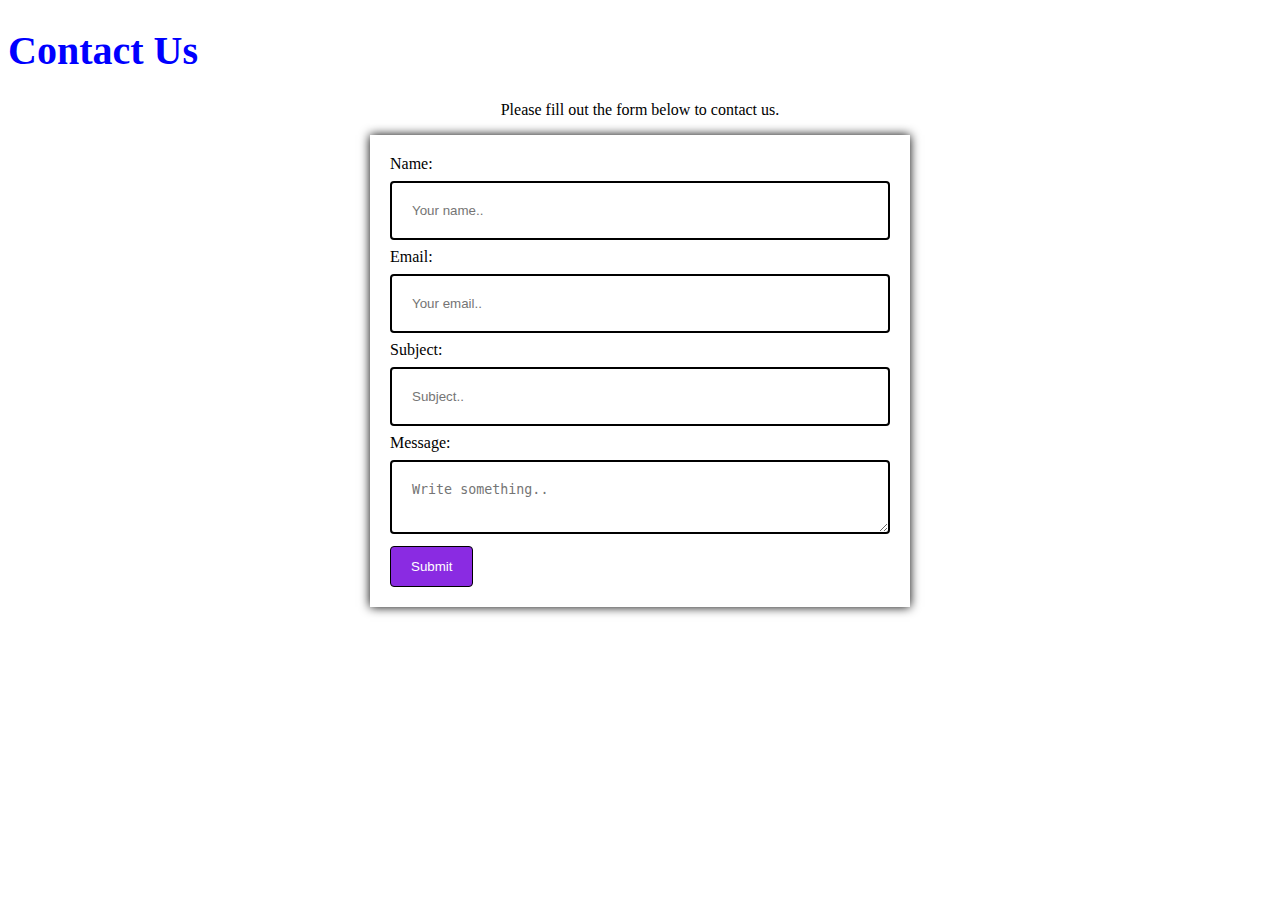
<file: about.html>
<!DOCTYPE html>
<html lang="en">
<head>
    <meta charset="UTF-8">
    <meta http-equiv="X-UA-Compatible" content="IE=edge">
    <meta name="viewport" content="width=device-width, initial-scale=1.0">
    <title>About Us</title>
    <style>
         h1 {color: blue;
    font-size: 40px;
    }
    form {
			max-width: 500px;
			margin: 0 auto;
			background-color:white;
			padding: 20px;
			box-shadow: 0 0 10px black ;
		}
        input[type=text], textarea {
			width: 100%;
			padding:20px;
			margin: 8px 0;
			box-sizing: border-box;
			border: 2px solid black;
            border-radius: 4px;
			resize: vertical;
		}
        input[type=submit] {
			background-color: blue;
			color: white;
			padding: 12px 20px;
            border: 1px solid black;
            border-radius: 4px;
            cursor: pointer;
		}
        input[type=submit] {
			background-color: blueviolet;
		}
    </style>
</head>
<body>
    <h1>Contact Us</h1>
	<p style="color:blue;" ><center>Please fill out the form below to contact us.</center></p>
	<form>
		<label for="name">Name:</label>
		<input type="text" id="name" name="name" placeholder="Your name.." required>
		
		<label for="email">Email:</label>
		<input type="text" id="email" name="email" placeholder="Your email.." required>
		
		<label for="subject">Subject:</label>
		<input type="text" id="subject" name="subject" placeholder="Subject.." required>
		
		<label for="message">Message:</label>
		<textarea id="message" name="message" placeholder="Write something.." required></textarea>
		
		<input type="submit" value="Submit">
	</form>
</body>
</html>
</file>
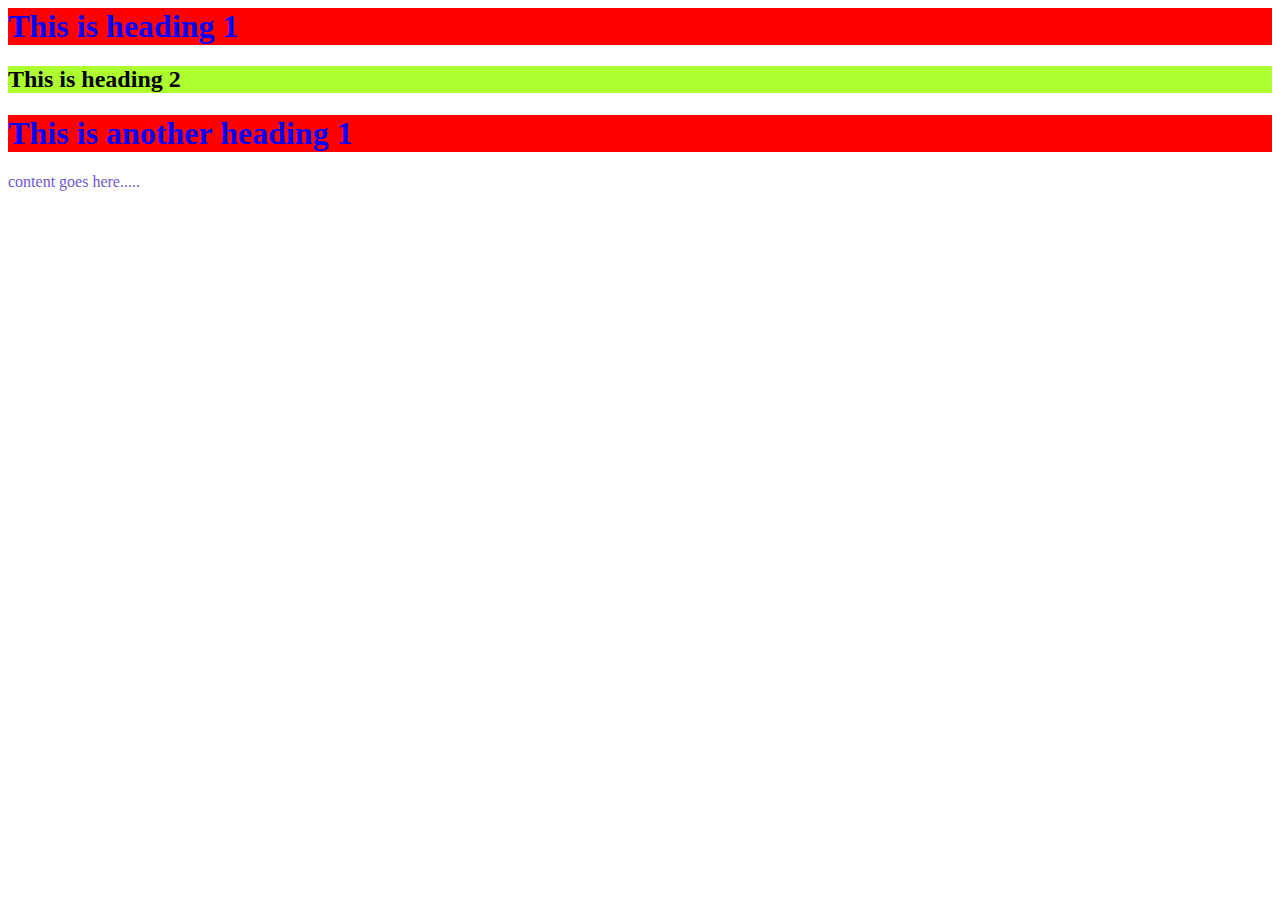
<file: as.html>
<head>
  <style>
    .main-div h1{
      background-color:red;
color: blue;
    }
    .main-div h2{
      background-color: greenyellow;
    }
    p{
      color:slateblue;
    }
  </style>
</head>
<body>
  <div class="main-div">
  <h1>This is heading 1</h1>
<h2>This is heading 2</h2>
<div>
  <h1>This is another heading 1</h1>
</div>
</div>
<p></p>
<div>
  <p class="red">content  goes here.....</p>
</div>
</body>
</file>
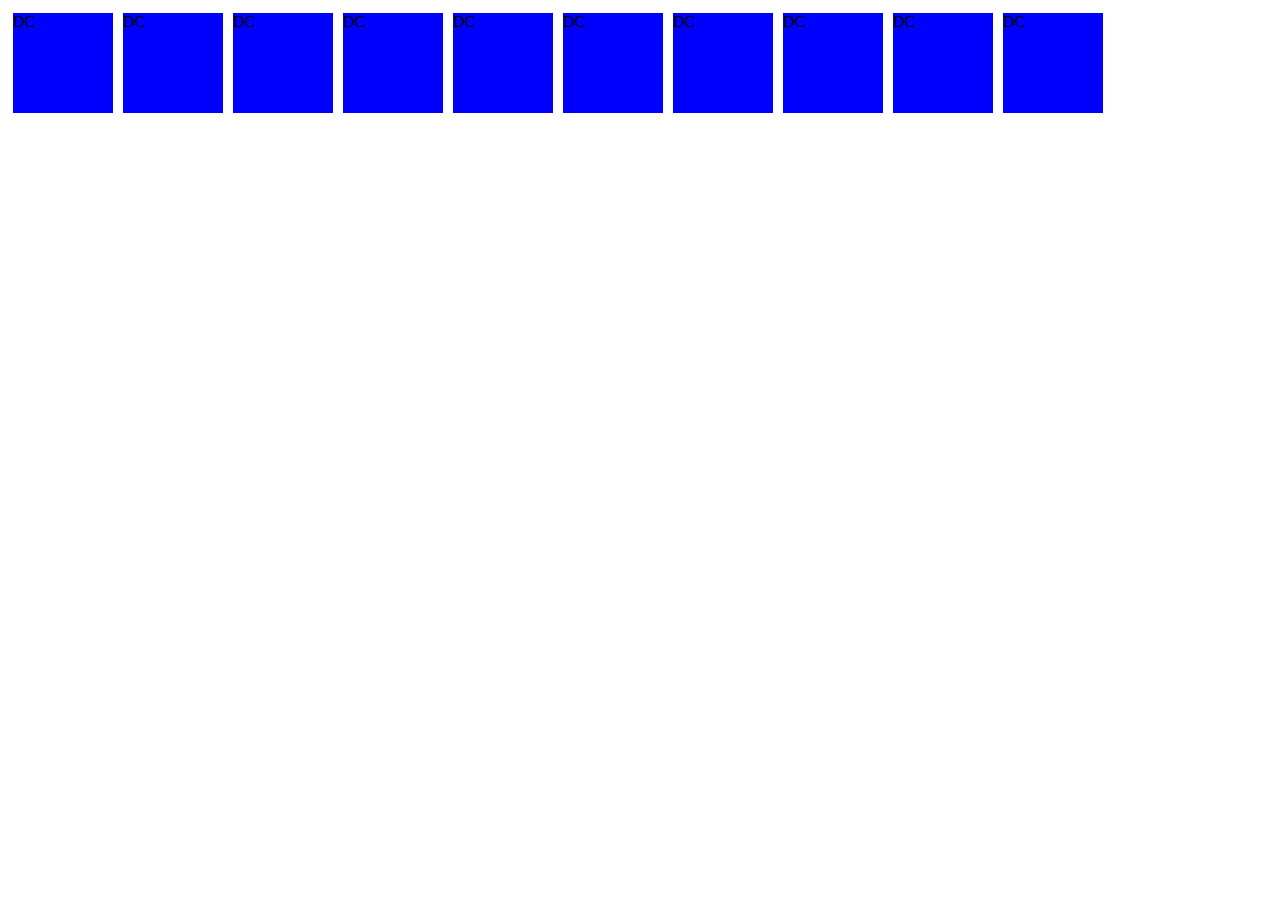
<file: b-ball.html>
<!DOCTYPE html>
<html lang="en">
<head>
    <meta charset="UTF-8">
    <meta http-equiv="X-UA-Compatible" content="IE=edge">
    <meta name="viewport" content="width=device-width, initial-scale=1.0">
    <title>Document</title>
    <style>
        .container{
            display: flex;
        }
        .item{
            width:100px;
            height:100px;
            background-color:blue;
            margin:5px;
        }
    </style>
</head>
<body>
    <div class="container">
        <div class="item">DC</div>
        <div class="item">DC</div>
        <div class="item">DC</div>
        <div class="item">DC</div>
        <div class="item">DC</div>
        <div class="item">DC</div>
        <div class="item">DC</div>
        <div class="item">DC</div>
        <div class="item">DC</div>
        <div class="item">DC</div>
</body>
</html>
</file>
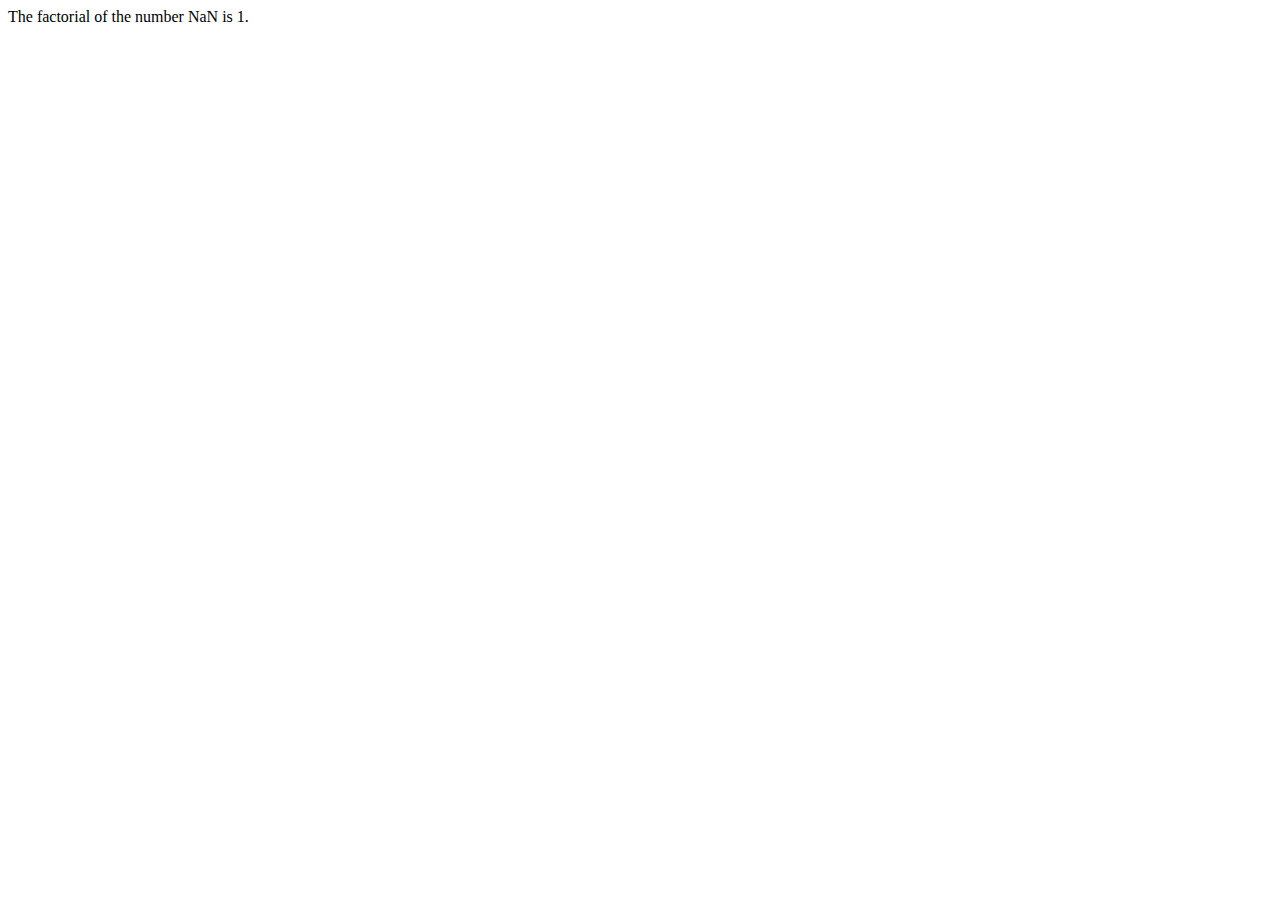
<file: for_loop.html>
<!DOCTYPE html>
<html lang="en">
<head>
    <meta charset="UTF-8">
    <meta http-equiv="X-UA-Compatible" content="IE=edge">
    <meta name="viewport" content="width=device-width, initial-scale=1.0">
    <title>For Loop</title>
</head>
<body>
    <script>
        // Prompt the user for a number
        var number = prompt("Enter a number: ");

        // Convert the input to a number
        number = parseInt(number);

        //Initilaize the loop
        var factorial = 1;
        for (var i=1; i<=number;i++){
            factorial *= i;
        }

        document.write("The factorial of the number "+ number +" is "+factorial+".");

    </script>
</body>
</html>
</file>
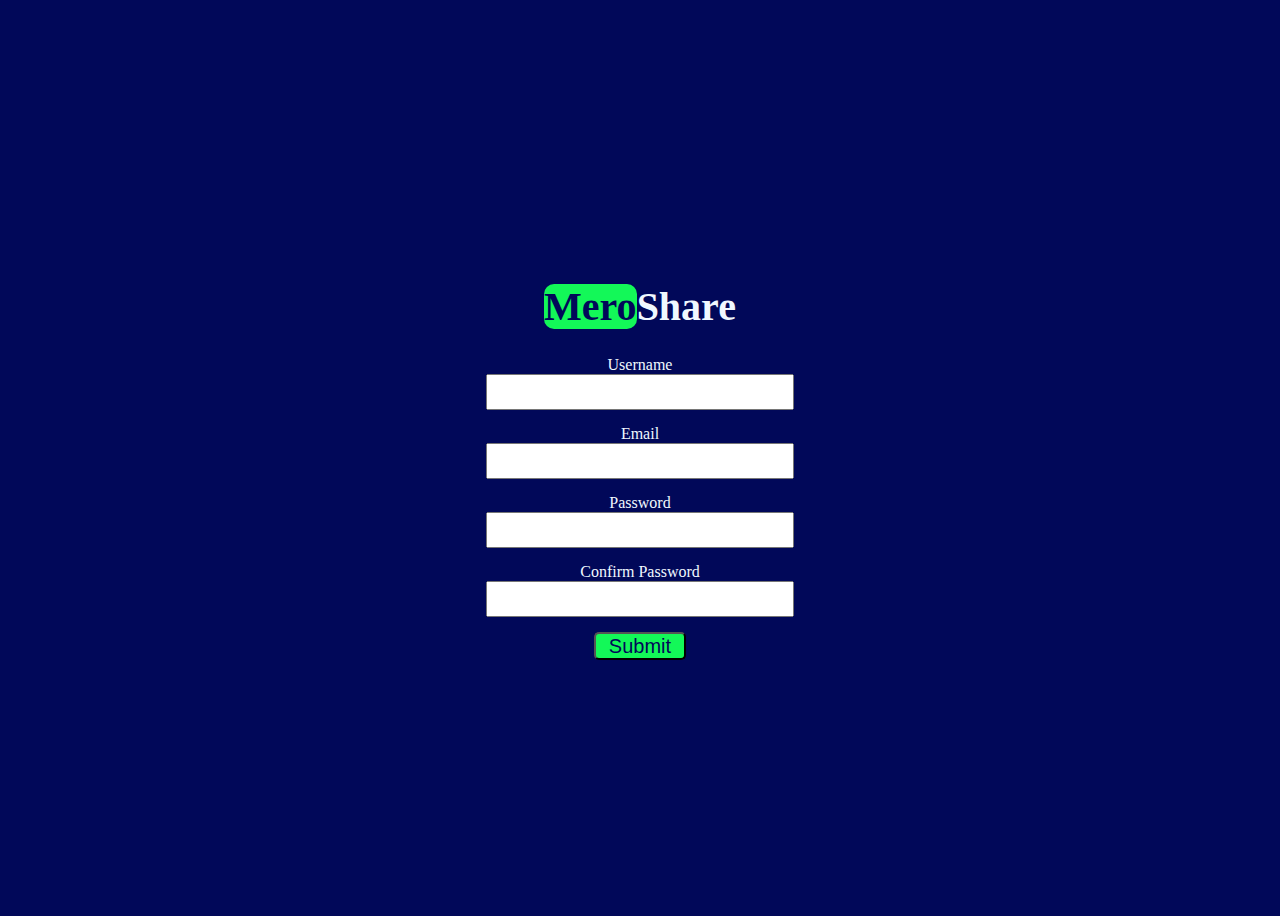
<file: form.html>
<!DOCTYPE html>
<html lang="en">
<head>
    <meta charset="UTF-8">
    <meta http-equiv="X-UA-Compatible" content="IE=edge">
    <meta name="viewport" content="width=device-width, initial-scale=1.0">
    <title>Document</title>
    <style>
        :root{
            --bg-color : rgb(1, 8, 89);
            --main-color : rgb(19, 248, 88);
            --text-color : aliceblue;
        }

        body{
            background-color: var(--bg-color);
            color: var(--text-color);
        }


        h1{
            text-align: center;
            font-size: 40px;
        }
        span{
            background-color: var(--main-color);
            border-radius: 10px;
            color: var(--bg-color);
        }
        .form{
            display: flex;
            height: 100vh;
            align-items: center;
            justify-content: center;
            flex-direction: column;
        }

        div{
            display: flex;
            justify-content: center;
            align-items: center;
        }
        form{
            display: flex;
            justify-content: center;
            align-items: center;
            flex-direction: column;
        }

        input{
            margin-bottom: 15px;
            height: 30px;
            width: 300px;
        }
        button{
            background-color: var(--main-color);
            color:var(--bg-color) ;
            border-radius: 5px;
            width: 30%;
            height: 28px;
            font-size: 20px;
        }
    </style>
</head>
<body>
    <section class="form">
        <h1><span>Mero</span>Share</span></h1>  
        <div>
            
            <form action="">
                <label for="username">Username</label>
                <input type="text" id="username" name="username" required >
                <label for="email">Email</label> 
                <input type="email" id="email" name="email" required>
                <label for="password">Password</label>
                <input type="password" id="password" name="password" required>
                <label for="password2">Confirm Password</label>
                <input type="password" id="password2" name="password2" required>
                <button type="submit">Submit</button>
                
            </form>
        </div>
    </section>
</body>
</html>
</file>
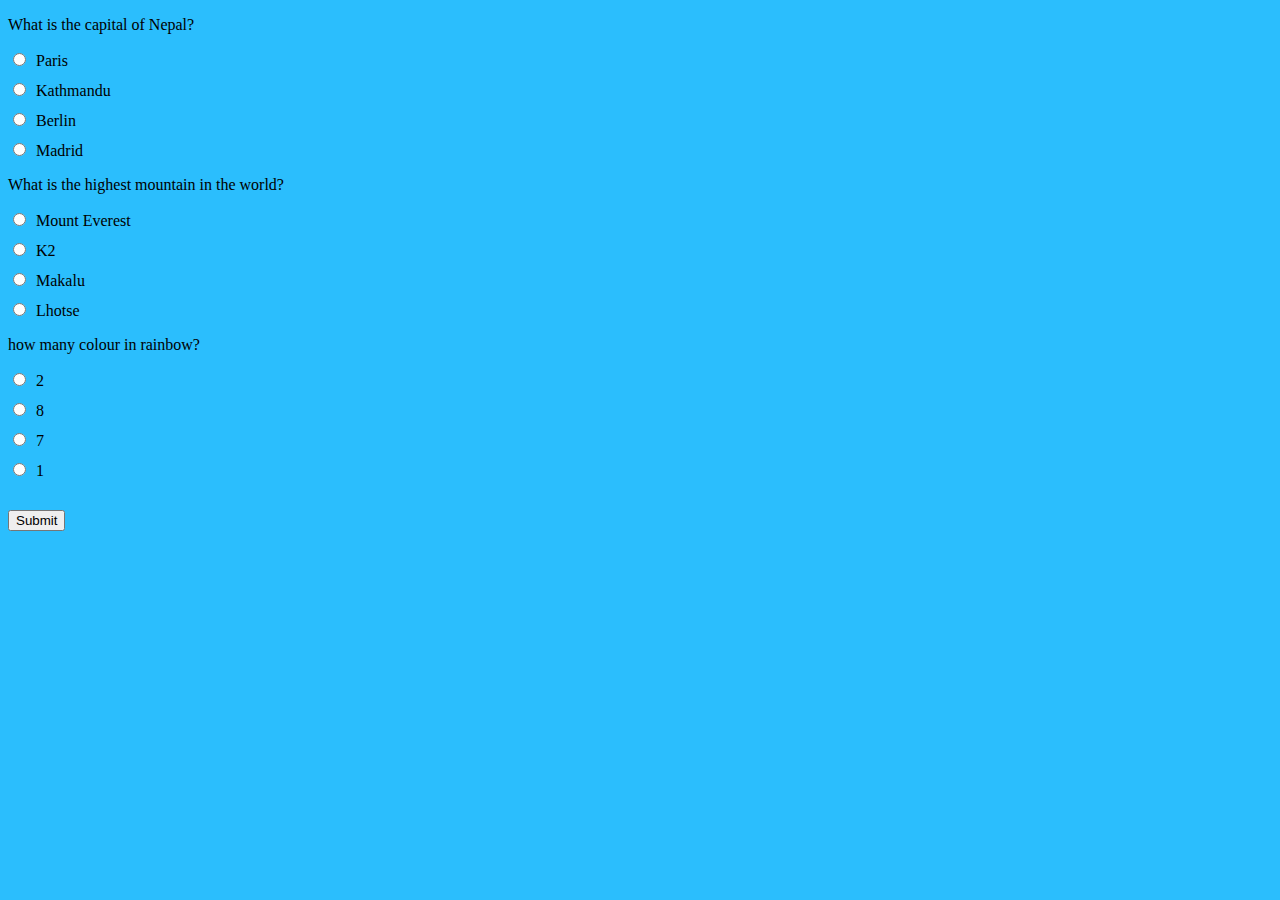
<file: quiz.html>
<!DOCTYPE html>
<html lang="en">

<head>
    <meta charset="UTF-8">
    <meta http-equiv="X-UA-Compatible" content="IE=edge">
    <meta name="viewport" content="width=device-width, initial-scale=1.0">
    <title>Quiz</title>
    <style>
        .quiz-container {
    max-width: 600px;
    margin: 0 auto;
    padding: 20px;
    background-color: #f7f7f7;
    box-shadow: 0px 0px 10px rgba(0, 0, 0, 0.1);
    border-radius: 10px;
  }
  
  h1 {
    text-align: center;
    margin-top: 0;
  }
  
  label {
    display: block;
    margin-bottom: 10px;
  }
  
  input[type="radio"] {
    margin-right: 10px;
  }
  
  button {
    margin-top: 20px;
  }
  
  #result {
    margin-top: 20px;
    text-align: center;
    font-size: 20px;
  }
  body{
            background-color: rgb(43, 190, 253);
        }
    </style>
   
</head>

<body>
    <div id="quiz"></div>
    <button type="button" onclick="checkAnswers()">Submit</button>
    <div id="result"></div>


    <script>
        // Set up an array of question objects with the question, options and answer properties
        const questions = [
            {
                question: "What is the capital of Nepal?",
                options: ["Paris", "Kathmandu", "Berlin", "Madrid"],
                answer: "Kathmandu"
            },
            {
                question: "What is the highest mountain in the world?",
                options: ["Mount Everest", "K2", "Makalu", "Lhotse"],
                answer: "Mount Everest"
            },
            {
                question: "how many colour in rainbow?",
                options: ["2", "8", "7", "1"],
                answer: "7"
            }
        ];

        // Initialize the HTML for the quiz
        let quizHTML = "";

        // Loop through the questions and create the HTML for each question
        for (let i = 0; i < questions.length; i++) {
            // Add the question text
            quizHTML += "<p>" + questions[i].question + "</p>";

            // Add the answer options
            for (let j = 0; j < questions[i].options.length; j++) {
                quizHTML += "<label>";
                quizHTML += "<input type='radio' name='question" + i + "' value='" + questions[i].options[j] + "'>";
                quizHTML += questions[i].options[j];
                quizHTML += "</label>";
            }
        }

        // Display the HTML for the quiz
        document.getElementById("quiz").innerHTML = quizHTML;

        function checkAnswers() {
            // Keep track of the number of correct answers
            let numCorrect = 0;

            // Loop through the questions and check the selected answer against the correct answer
            for (let i = 0; i < questions.length; i++) {
                const selectedAnswer = document.querySelector("input[name='question" + i + "']:checked").value;

                if (selectedAnswer == questions[i].answer) {
                    numCorrect++;
                }
            }

            // Display the result message
            const resultHTML = "You got " + numCorrect + " out of " + questions.length + " questions correct.";
            document.getElementById("result").innerHTML = resultHTML;
        }

    </script>
</body>

</html>
</file>
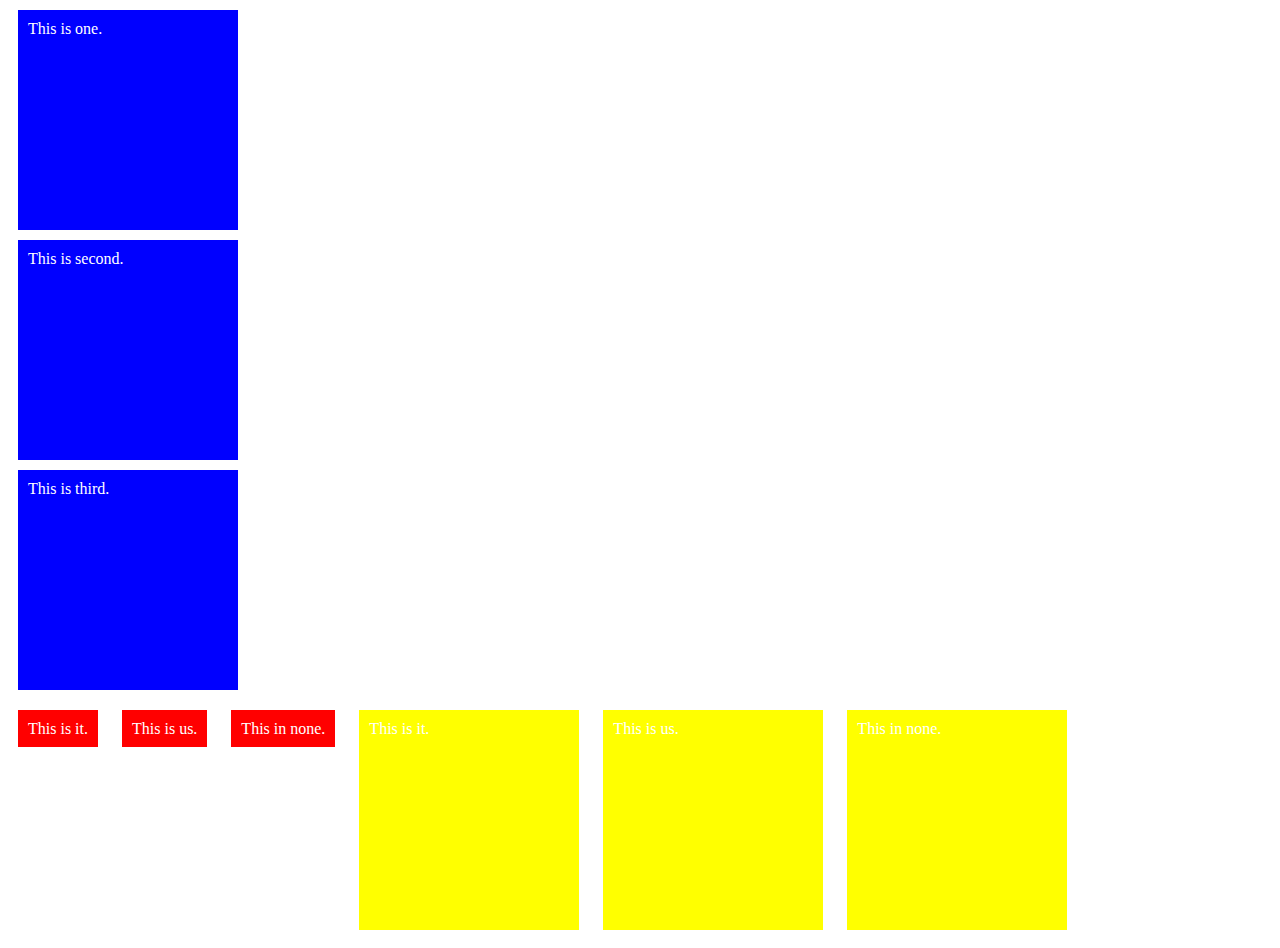
<file: square block.html>
<!DOCTYPE html>
<html lang="en">
<head>
    <meta charset="UTF-8">
    <meta http-equiv="X-UA-Compatible" content="IE=edge">
    <meta name="viewport" content="width=device-width, initial-scale=1.0">
    <title>Block Inline</title>
    <style>
        .block {
			display: block;
            color: white;
			background-color: blue;
			padding: 10px;
            height: 200px;
            width: 200px;
			margin: 10px;
            box-sizing: content-box;
		}
        .inline {
			display: inline;
            color: white;
			background-color: red;
			padding: 10px;
            height: 200px;
            width: 200px;
			margin: 10px;
            box-sizing: content-box;
		}
        .inline-block {
			display: inline-block;
            color: white;
			background-color: yellow;
			padding: 10px;
            height: 200px;
            width: 200px;
			margin: 10px;
            box-sizing: content-box;
		}


    </style>
</head>
<body>
    <div class="block"> This is one.</div>
    <div class="block"> This is second.</div>
    <div class="block">This is third.</div>
    <div class="inline">This is it.</div>
    <div class="inline">This is us.</div>
    <div class="inline">This in none.</div>
    <div class="inline-block">This is it.</div>
    <div class="inline-block">This is us.</div>
    <div class="inline-block">This in none.</div>
    

    
</body>
</html>
</file>
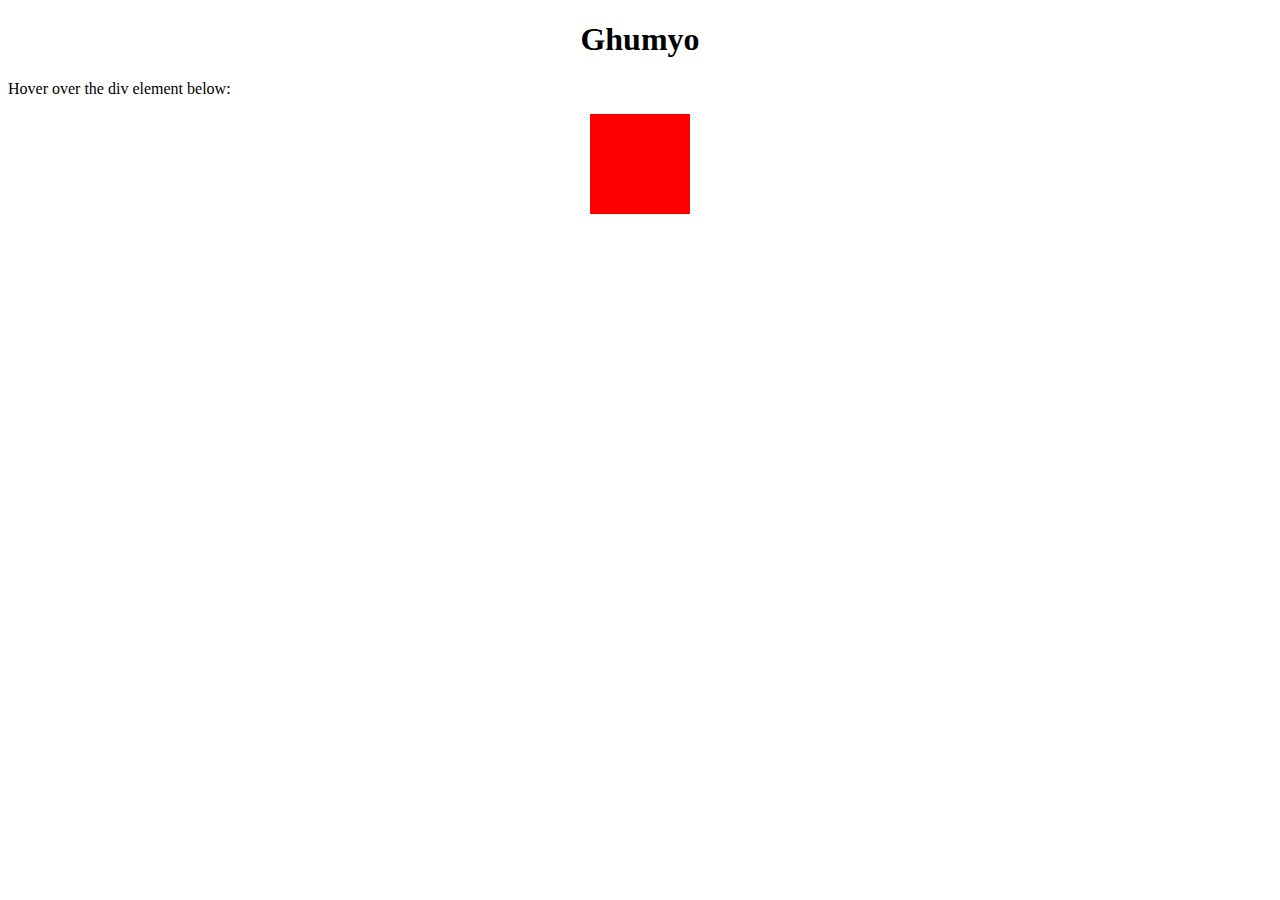
<file: transition.html>
<!DOCTYPE html>
<html>
<head>
<style> 
.hello{
  display: flex;
  justify-content: center;
  align-items: center;
}
.hi {
  width: 100px;
  height: 100px;
  background: red;
  transition: 2s;
  transition-delay: 0.2s;

}

.hi:hover {
  width: 150px;
  height: 150px;
  background-color:yellow;
  transform: rotate(-20deg);
}
h1{
  display: flex;
  justify-content: center;
  }

</style>
</head>
<body>
<h1>Ghumyo </h1>
<p>Hover over the div element below:</p>
<div class="hello">
  <div class="hi"></div>
</div>

</body>
</html>
</file>
